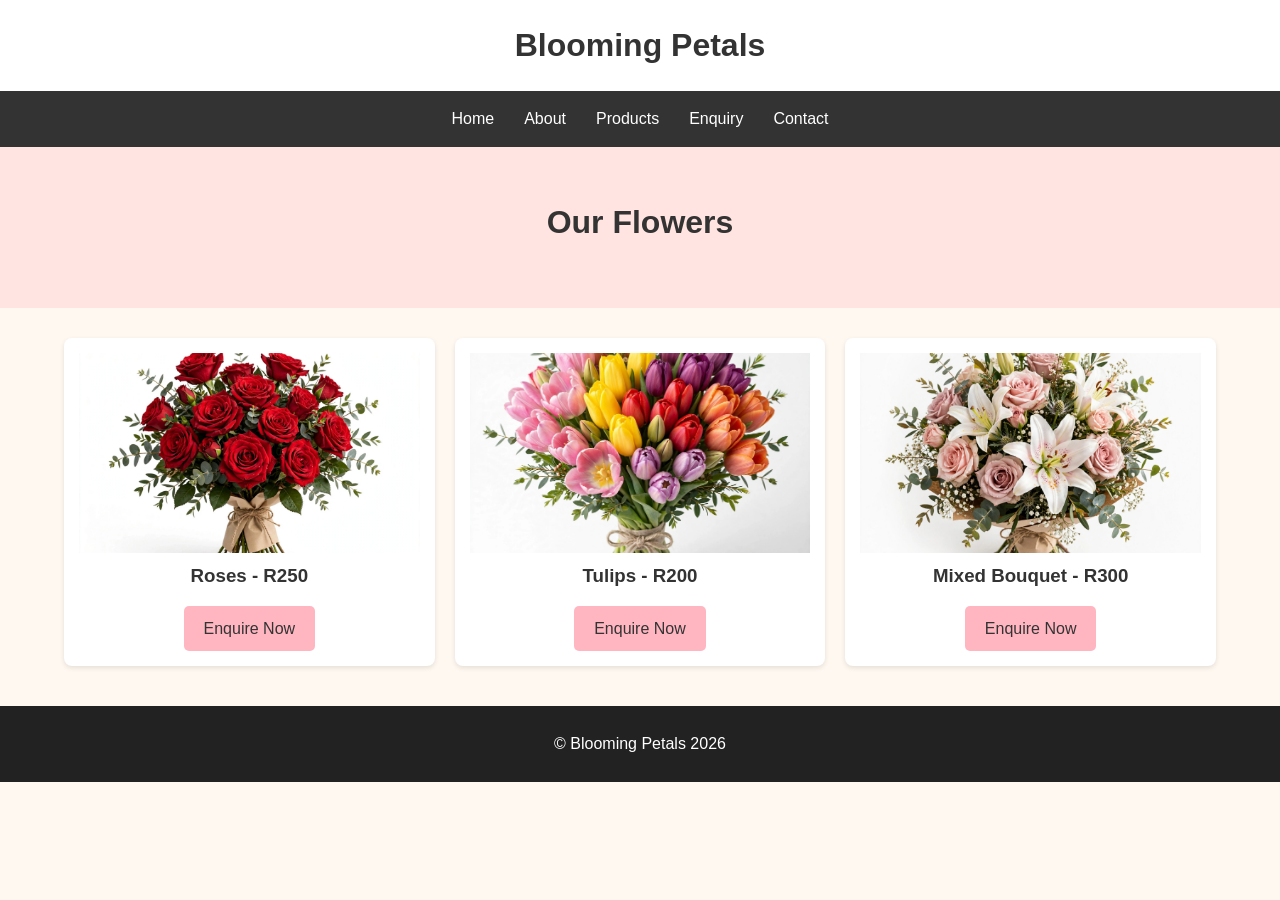
<file: products.html>
<!DOCTYPE html>
<html><head><meta charset="UTF-8"><meta name="viewport" content="width=device-width, initial-scale=1.0"><title>Products - Blooming Petals</title><link rel="stylesheet" href="style.css"></head><body>
<header><h1>Blooming Petals</h1><nav><ul>
<li><a href="index.html">Home</a></li><li><a href="about.html">About</a></li><li><a href="products.html">Products</a></li><li><a href="enquiry.html">Enquiry</a></li><li><a href="contact.html">Contact</a></li>
</ul></nav></header>
<main><div class="hero"><h2>Our Flowers</h2></div>
<div class="container">
<div class="card"><img src="rose.jpg" alt="Roses"><h3>Roses - R250</h3><a href="enquiry.html" class="btn">Enquire Now</a></div>
<div class="card"><img src="tulip.jpg" alt="Tulips"><h3>Tulips - R200</h3><a href="enquiry.html" class="btn">Enquire Now</a></div>
<div class="card"><img src="mixed.jpg" alt="Mixed"><h3>Mixed Bouquet - R300</h3><a href="enquiry.html" class="btn">Enquire Now</a></div>
</div></main>
<footer><p>&copy; Blooming Petals 2026</p></footer>
</body></html>
</file>
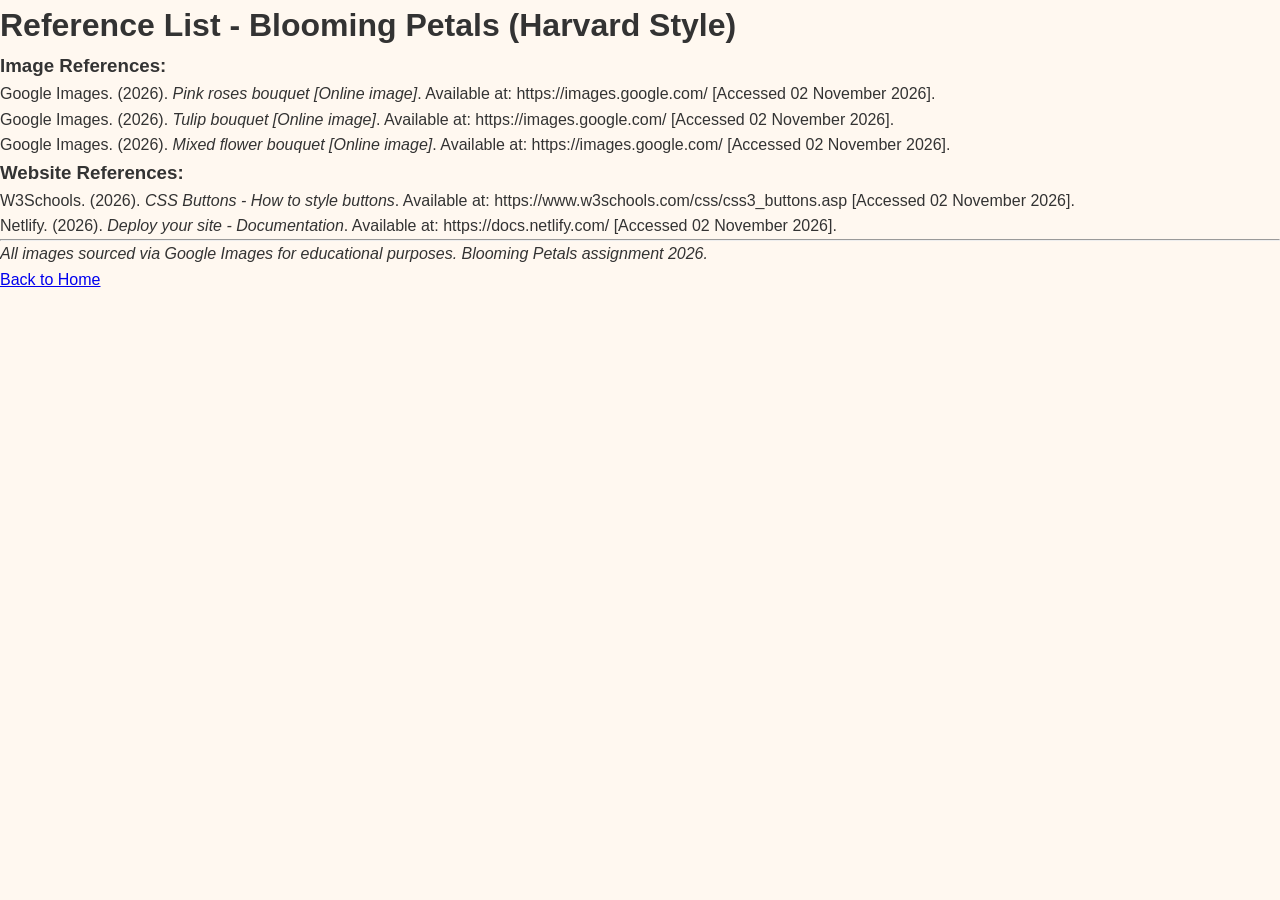
<file: references.html>
<!DOCTYPE html>
<html>
<head>
<title>References</title>
<link rel="stylesheet" href="style.css">
</head>
<body>
<h1>Reference List - Blooming Petals (Harvard Style)</h1>

<h3>Image References:</h3>

<p>Google Images. (2026). <em>Pink roses bouquet [Online image]</em>. Available at: https://images.google.com/ [Accessed 02 November 2026].</p>

<p>Google Images. (2026). <em>Tulip bouquet [Online image]</em>. Available at: https://images.google.com/ [Accessed 02 November 2026].</p>

<p>Google Images. (2026). <em>Mixed flower bouquet [Online image]</em>. Available at: https://images.google.com/ [Accessed 02 November 2026].</p>

<h3>Website References:</h3>

<p>W3Schools. (2026). <em>CSS Buttons - How to style buttons</em>. Available at: https://www.w3schools.com/css/css3_buttons.asp [Accessed 02 November 2026].</p>

<p>Netlify. (2026). <em>Deploy your site - Documentation</em>. Available at: https://docs.netlify.com/ [Accessed 02 November 2026].</p>

<hr>
<p><em>All images sourced via Google Images for educational purposes. Blooming Petals assignment 2026.</em></p>

<a href="index.html">Back to Home</a>
</body>
</html>
</file>
<file: style.css>
* {
  margin: 0;
  padding: 0;
  box-sizing: border-box;
}

body {
  font-family: Arial, sans-serif;
  background-color: #FFF8F0;
  color: #333;
  line-height: 1.6;
}

header h1 {
  text-align: center;
  padding: 20px;
  background: white;
  color: #333;
}

nav ul {
  display: flex;
  justify-content: center;
  gap: 30px;
  list-style: none;
  background: #333;
  padding: 15px;
}

nav a {
  color: white;
  text-decoration: none;
}

nav a:hover {
  color: #FFB6C1;
}

.hero {
  text-align: center;
  padding: 50px 20px;
  background: #FFE4E1;
}

.hero h2 {
  font-size: 2rem;
  margin-bottom: 10px;
}

.container {
  display: grid;
  grid-template-columns: repeat(3, 1fr);
  gap: 20px;
  width: 90%;
  max-width: 1200px;
  margin: 30px auto;
}

.card {
  background: white;
  padding: 15px;
  border-radius: 8px;
  text-align: center;
  box-shadow: 0 2px 5px rgba(0,0,0,0.1);
}

.card img {
  width: 100%;
  height: 200px;
  background: #ddd;
  object-fit: cover;
}

.btn {
  background: #FFB6C1;
  padding: 10px 20px;
  border-radius: 5px;
  text-decoration: none;
  color: #333;
  display: inline-block;
  margin-top: 15px;
}

footer {
  background: #222;
  color: white;
  text-align: center;
  padding: 25px;
  margin-top: 40px;
}

/* Makes it work on phone */
@media (max-width: 768px) {
  .container {
    grid-template-columns: 1fr;
  }
  nav ul {
    flex-direction: column;
    align-items: center;
  }
}
</file>
